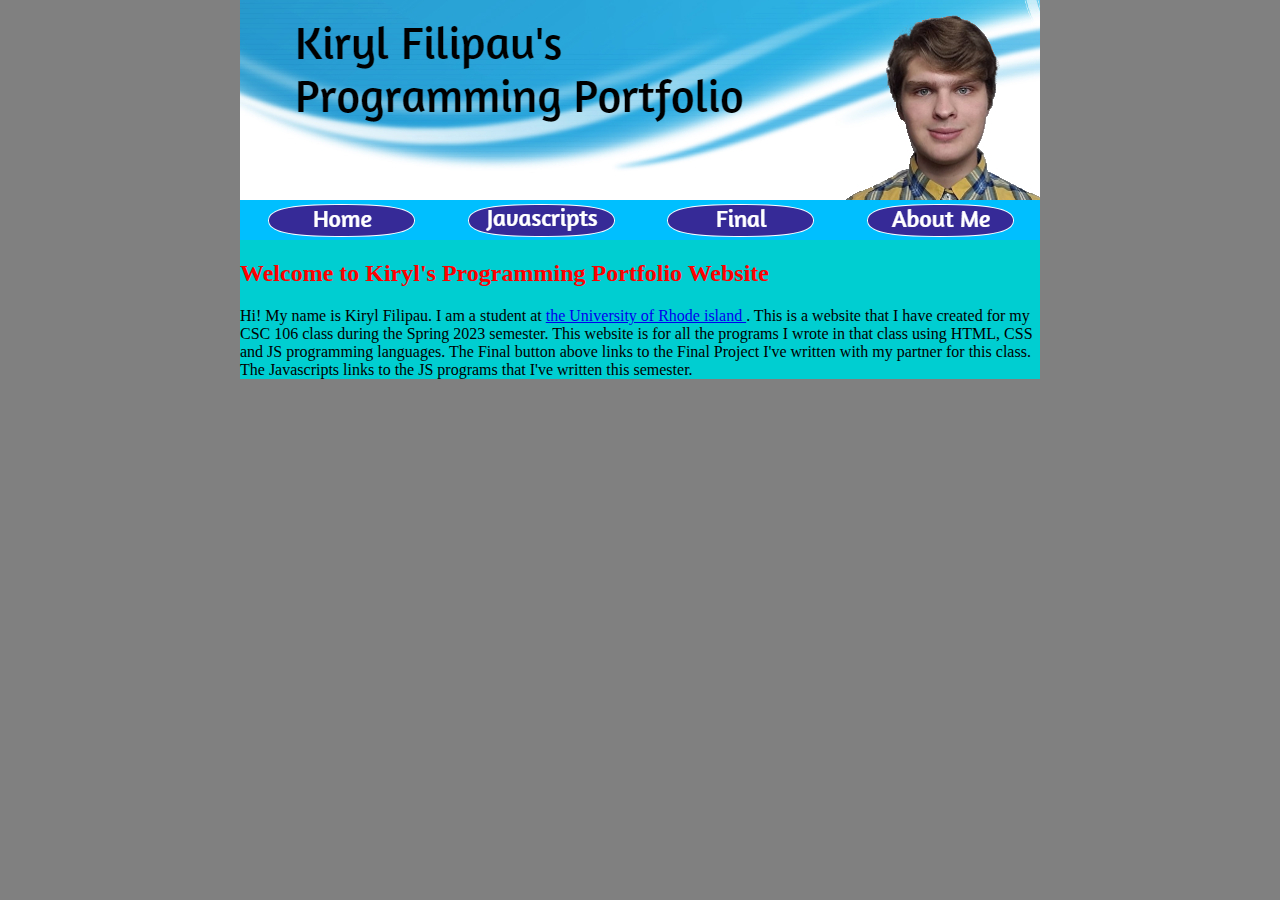
<file: index.html>
<!DOCTYPE html>
<html>
    <head>
        <meta charset="utf-8">
        <title>Kiryl's Programming Portfolio - Main Page</title>
	<link rel="stylesheet" href="style.css">
    </head>
    <body>
<div id="page">
<img src="myBanner.jpg" >
<table width=800" bgcolor="DeepSkyBlue">
  <tr >
	<td align="center"><a href="index.html"><img src="home.png"></a></td>
	<td align="center"><a href="javascripts.html"><img src="javascripts.png"></a></td>
	<td align="center"><a href="final.html"><img src="final.png"></a></td>
	<td align="center"><a href="about.html"><img src="about.png"></a></td>
  </tr>
</table>
<h2>
Welcome to Kiryl's Programming Portfolio Website</h2>
Hi! My name is Kiryl Filipau. I am a student at <a href="https://www.uri.edu"> the University of Rhode island </a>. This is a website that I have created for my CSC 106 class during
the Spring 2023 semester. This website is for all the programs I wrote in that class using HTML, CSS and JS programming languages. The Final button above links to the Final Project I've written with my partner for this class. The Javascripts links to the JS programs that I've written this semester.
</div>
    </body>
</html>
</file>
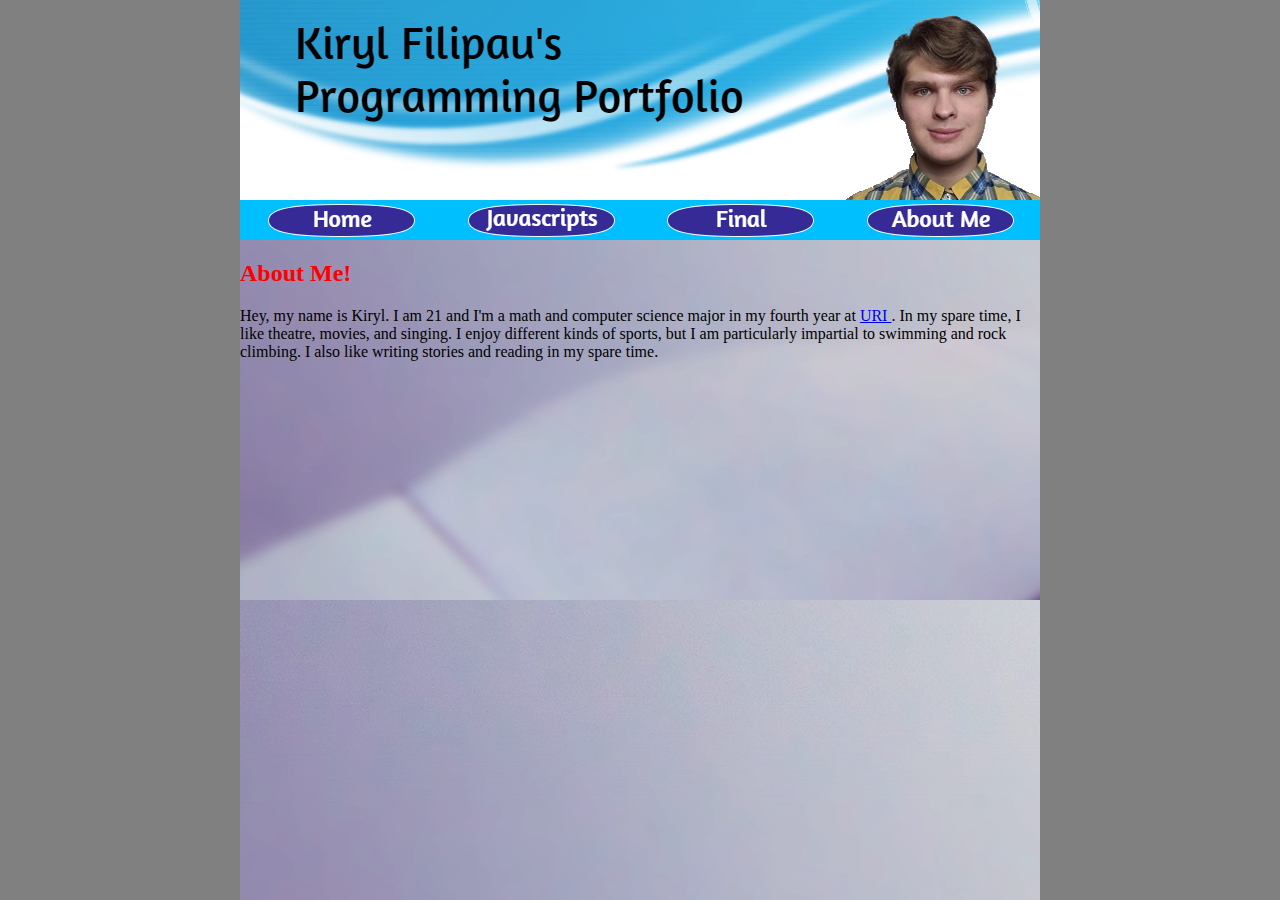
<file: about.html>
<!DOCTYPE html>
<html>
    <head>
	<style>
html, body {
	background: grey;
	height: 100%;
	margin: 0;
	}
div {
	max-width:800px;
	margin: auto;
	background-image: url("myBackground.jpg");
	height: 100%;
}
h2 {color: red}
table{
	cell-padding:"0";
	}
img {
	
	vertical-align: top;
	}
</style>
        <meta charset="utf-8">
        <title>Kiryl's Programming Portfolio - Main Page</title>
    </head>
    <body>
<div id="page">
<img src="myBanner.jpg" >
<table width=800" bgcolor="DeepSkyBlue">
  <tr >
	<td align="center"><a href="index.html"><img src="home.png"></a></td>
	<td align="center"><a href="javascripts.html"><img src="javascripts.png"></a></td>
	<td align="center"><a href="final.html"><img src="final.png"></a></td>
	<td align="center"><a href="about.html"><img src="about.png"></a></td>
  </tr>
</table>
<h2>
About Me!</h2>
Hey, my name is Kiryl. I am 21 and I'm a math and computer science major in my fourth year at <a href="https://www.uri.edu"> URI </a>.
In my spare time, I like theatre, movies, and singing. I enjoy different kinds of sports, but I am particularly impartial to swimming and rock climbing.
I also like writing stories and reading in my spare time. 

</div>
    </body>
</html>
</file>
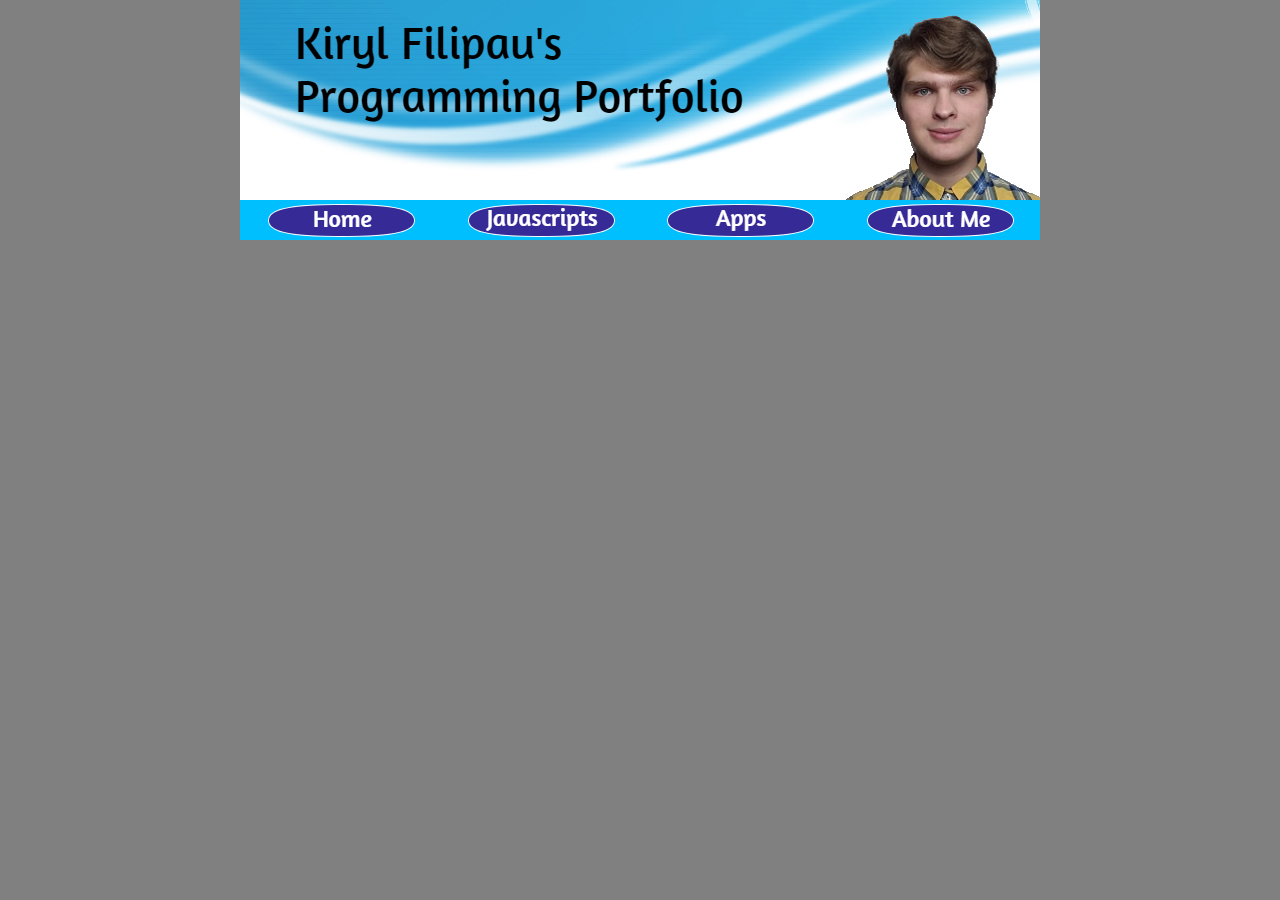
<file: apps.html>
<!DOCTYPE html>
<html>
  <head>
    <meta charset = "utf-8">
    <title> Kiryl's Programming Portfolio - Apps</title>
    <link rel="stylesheet" href="style.css">
  </head>
  <body>
    <div>
      <img src="myBanner.jpg">
      <table width = 800 bgcolor = "DeepSkyBlue" >
        <tr>
          <td align = "center"><a href = "index.html"><img src = "home.png"></a></td>
          <td align="center"><a href="javascripts.html"><img src="javascripts.png"></a></td>
          <td align="center"><a href="apps.html"><img src="apps.png"></a></td>
          <td align="center"><a href="about.html"><img src="about.png"></a></td>
        </tr>
      </table>
    </div>
  </body>
</html>
</file>
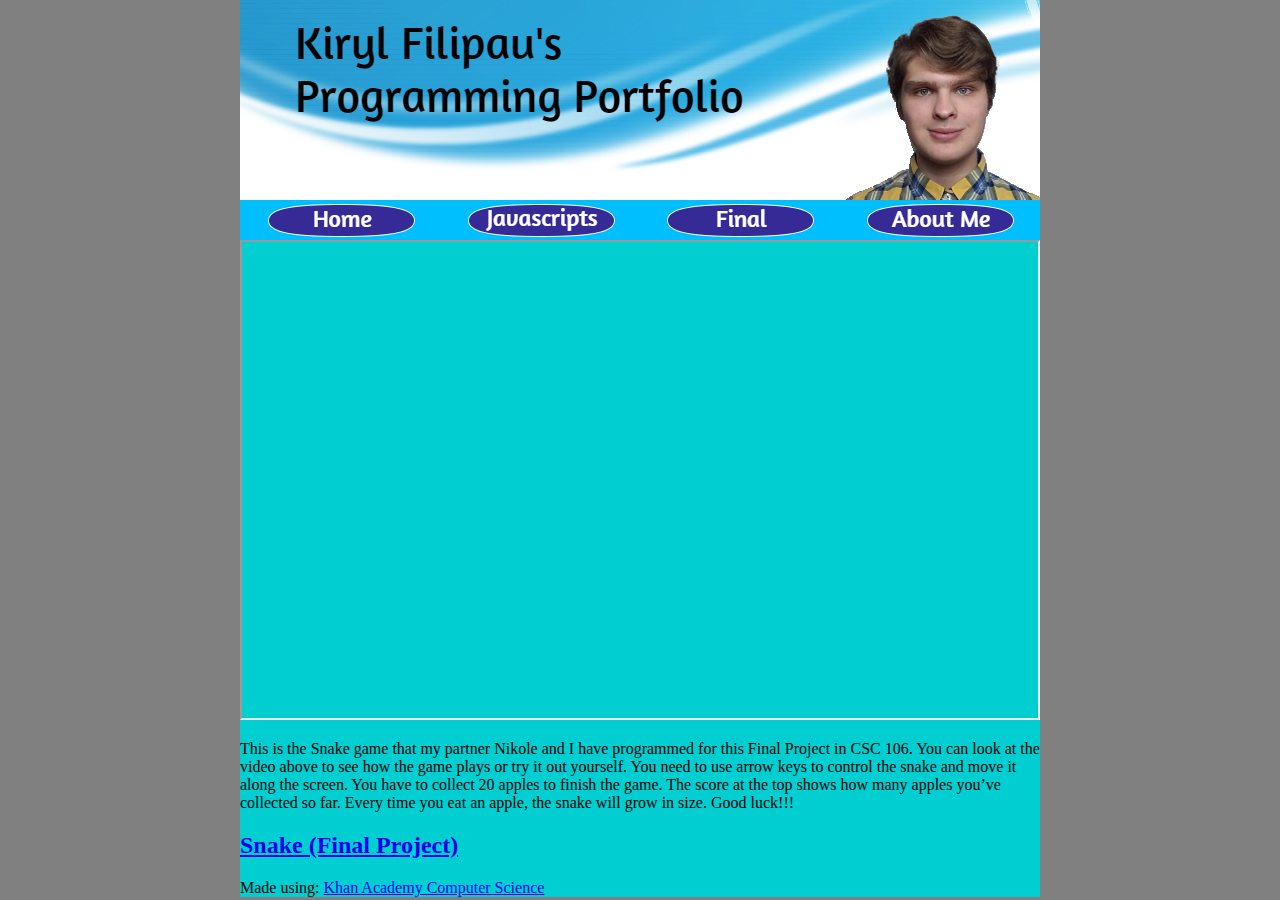
<file: final.html>
<!DOCTYPE html>
<html>
  <head>
    <meta charset = "utf-8">
    <title> Kiryl's Programming Portfolio - Final Project</title>
    <link rel="stylesheet" href="style.css">
  </head>
  <body>
    <div>
      <img src="myBanner.jpg">
      <table width = 800 bgcolor = "DeepSkyBlue" >
        <tr>
          <td align = "center"><a href = "index.html"><img src = "home.png"></a></td>
          <td align="center"><a href="javascripts.html"><img src="javascripts.png"></a></td>
          <td align="center"><a href="final.html"><img src="final.png"></a></td>
          <td align="center"><a href="about.html"><img src="about.png"></a></td>
        </tr>
      </table>
      <iframe src="https://drive.google.com/file/d/1omYu99OxmOv7sOcfqemGlhvQ1iHZg0Ru/preview" width="796" height="476" allow="autoplay"></iframe>
      <p>This is the Snake game that my partner Nikole and I have programmed for this Final Project in CSC 106. You can look at the video above to see how the game plays or try it out yourself. You need to use arrow keys to control the snake and move it along the screen. You have to collect 20 apples to finish the game. The score at the top shows how many apples you’ve collected so far. Every time you eat an apple, the snake will grow in size. Good luck!!!</p>
      <h2><a href="https://www.khanacademy.org/computer-programming/snake-final-project/4580614912393216">Snake (Final Project)</a></h2><script src="https://www.khanacademy.org/computer-programming/snake-final-project/4580614912393216/embed.js?editor=no&buttons=no&author=no&embed=yes"></script><p>Made using: <a href="http://www.khanacademy.org/computer-programming">Khan Academy Computer Science</a></p>
    </div>
  </body>
</html>
</file>
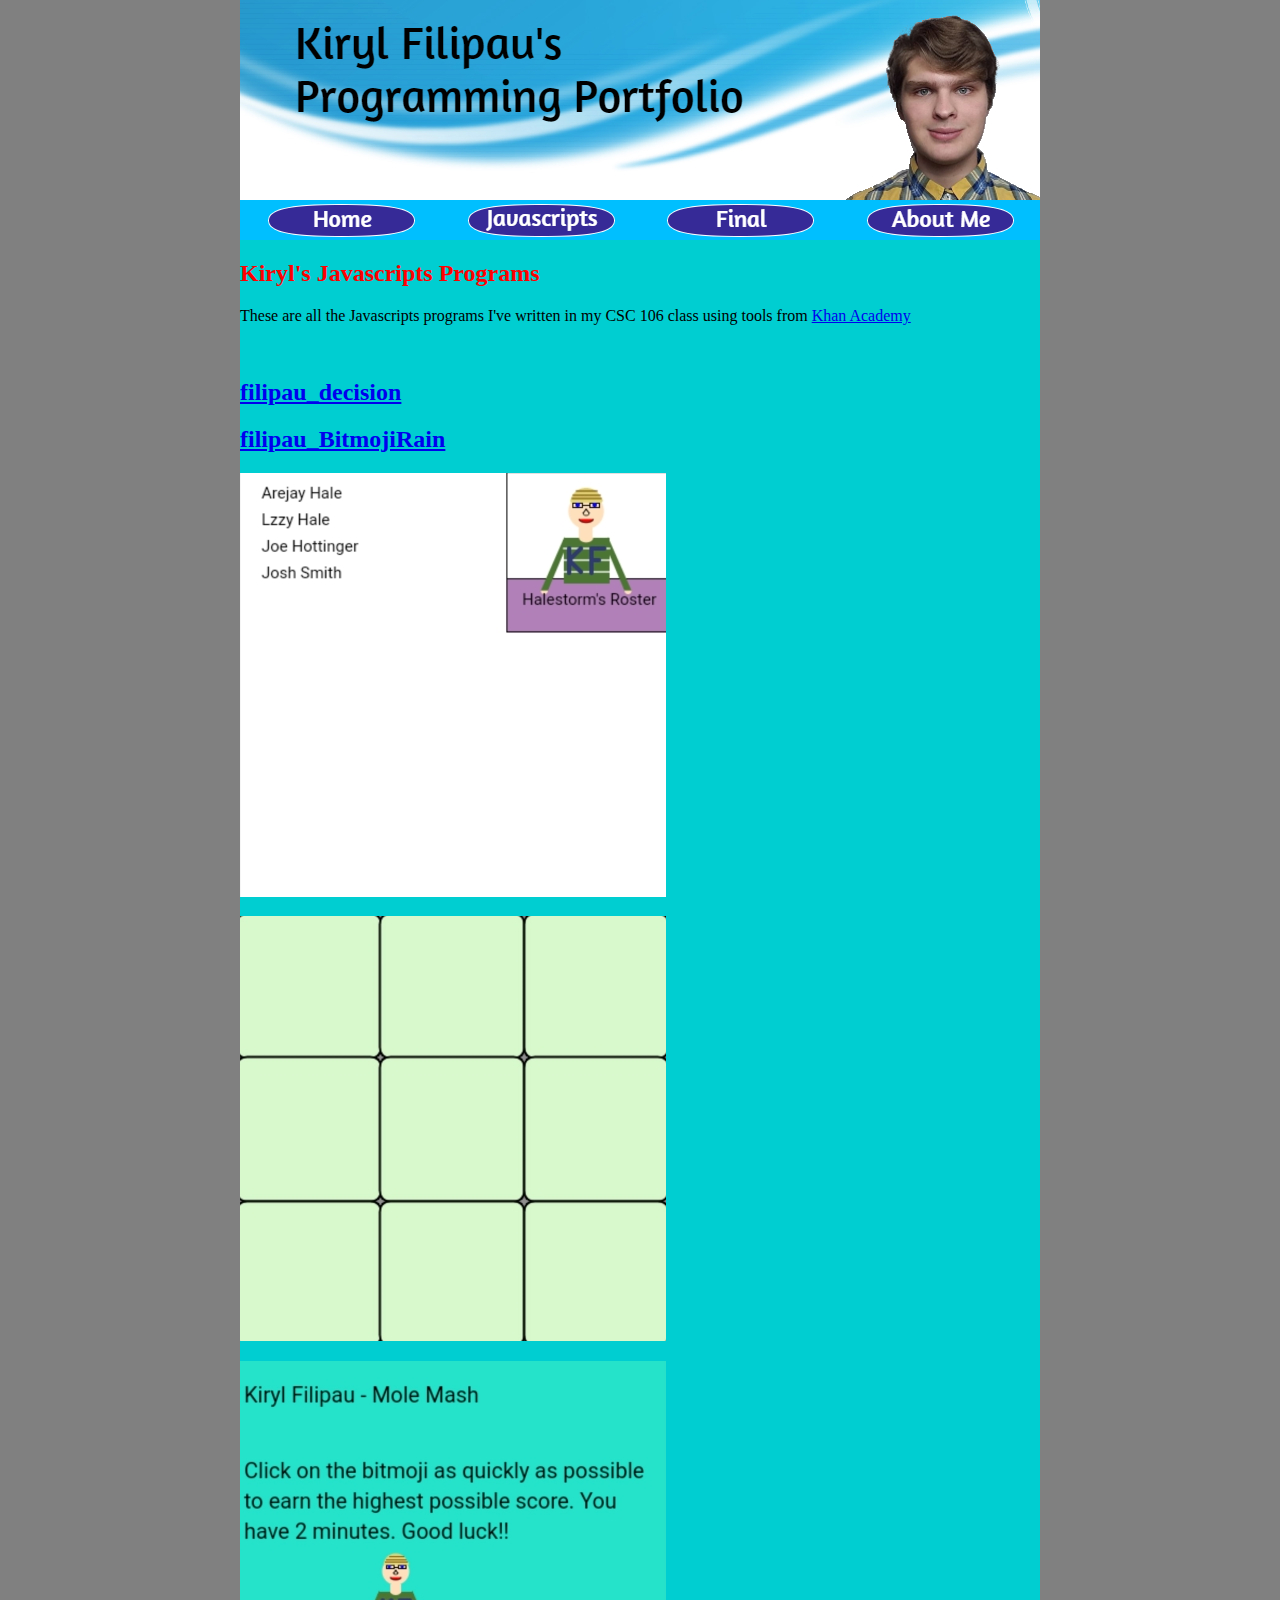
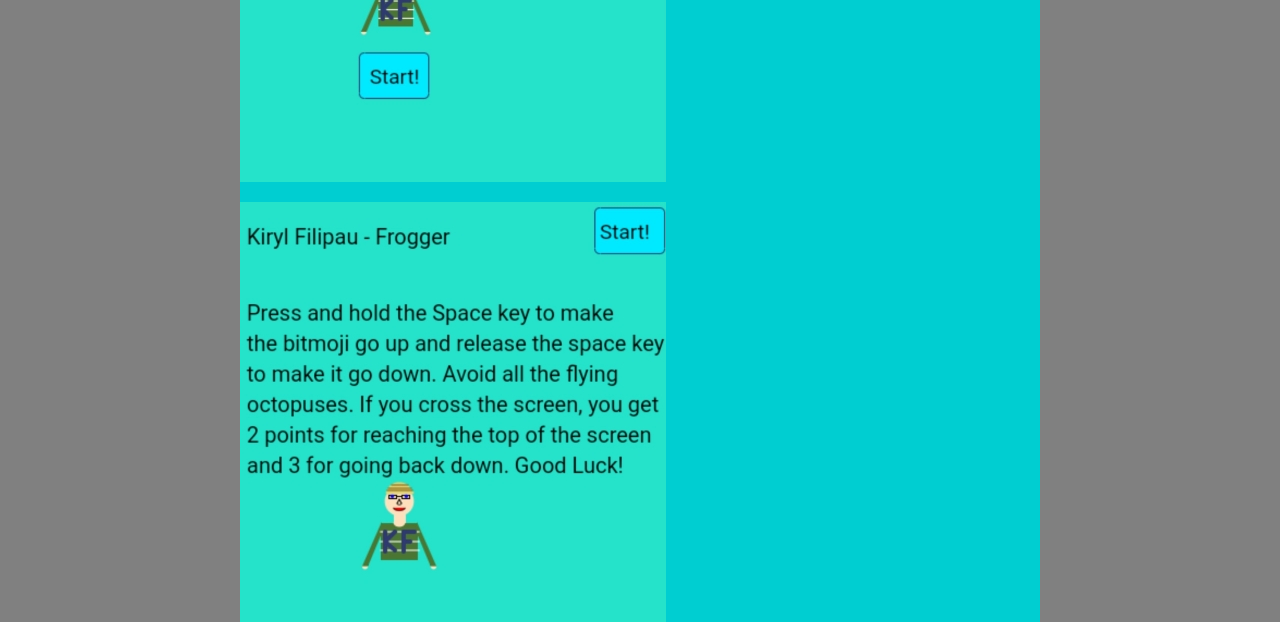
<file: javascripts.html>
<!DOCTYPE html>
<html>
    <head>
        <meta charset="utf-8">
        <title>Kiryl's Programming Portfolio - Main Page</title>
        <link rel="stylesheet" href="style.css">
    </head>
    <body>
        <div id="page">
            <img src="myBanner.jpg" >
            <table width=800" bgcolor="DeepSkyBlue">
                                                   <tr >
                                                   <td align="center"><a href="index.html"><img src="home.png"></a></td>
                                                   <td align="center"><a href="javascripts.html"><img src="javascripts.png"></a></td>
                                                   <td align="center"><a href="final.html"><img src="final.png"></a></td>
                                                   <td align="center"><a href="about.html"><img src="about.png"></a></td>
                                                   </tr>
            </table>
                                                                                                               <h2>Kiryl's Javascripts Programs</h2>
                                                                                                               <p> These are all the Javascripts programs I've written in my CSC 106 class using tools from <a href="https://www.khanacademy.org/"> Khan Academy</a></p><br>
            <h2><a href="https://www.khanacademy.org/computer-programming/decision-tree/5454455569170432">filipau_decision</a></h2><script src="https://www.khanacademy.org/computer-programming/decision-tree/5454455569170432/embed.js?editor=no&buttons=no&author=no&embed=yes"></script>
            <h2><a href="https://www.khanacademy.org/computer-programming/project-make-it-rain/5296287539052544">filipau_BitmojiRain</a></h2><script src="https://www.khanacademy.org/computer-programming/project-make-it-rain/5296287539052544/embed.js?editor=no&buttons=no&author=no&embed=yes"></script>
            <h2><a href="https://www.khanacademy.org/computer-programming/filipau_roster/5482409085943808"><img src="roster_screenshot.jpg"></a></h2
            <h2><a href="https://www.khanacademy.org/computer-programming/filipau_tictactoe/6372573094133760"><img src="ticTacToeScreenshot.jpg"></a></h2>
            <h2><a href="https://www.khanacademy.org/computer-programming/filipau_mash/4569472196460544"><img src="moleMashScreenshot.jpg"</a></h2>
            <h2><a href="https://www.khanacademy.org/computer-programming/filipau_frogger/5717668608131072"><img src ="frogger_screenshot.jpg"</a></h2>
    </body>
</html>
</file>
<file: style.css>
html, body {
	background: grey;
	height: 100%;
	margin: 0;
	}
div {
	max-width:800px;
	margin: auto;
	background: DarkTurquoise;
}
h2 {color: red}
table{
	cell-padding:"0";
	}
img {
	
	vertical-align: top;
	}
</file>
